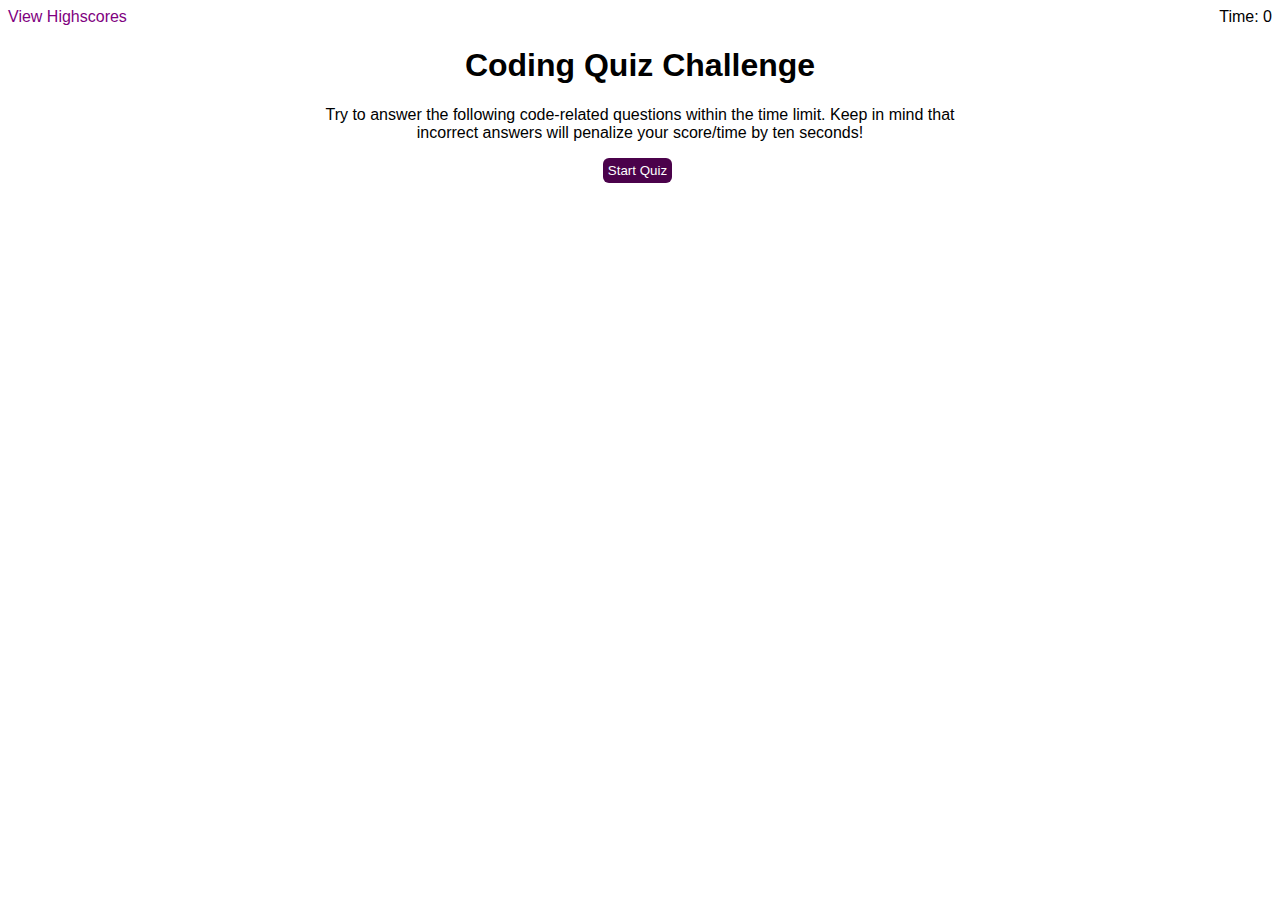
<file: index.html>
<!DOCTYPE html>
<html lang="en">

<head>
  <meta charset="UTF-8">
  <meta name="viewport" content="width=device-width, initial-scale=1.0">
  <meta http-equiv="X-UA-Compatible" content="ie=edge">
  <meta name="Description" content="Enter your description here" />
  <link rel="stylesheet" href="./style.css">
  <title>Coding Quiz</title>
</head>

<body>

  <nav id="bar">
    <div>
      <a id="scores"></a>
      <a id="float-right">Time: 0</a>
    </div>
  </nav>

  <main id="display">

  </main>

  <script src="https://code.jquery.com/jquery-3.5.1.min.js"></script>
  <script src="./script.js"></script>

</body>

</html>
</file>
<file: style.css>
html {
    font-family: sans-serif;
}

a {
    color: purple;
    text-decoration: none;
}

#scores {
    cursor: pointer;
}

#float-right {
    color: black;
    float: right;
}

main {
    text-align: center;
    width: 50%;
    padding-left: 25%;
}

button {
    background-color: rgb(75, 2, 75);
    border: none;
    color: white;
    padding: 5px;
    text-align: center;
    text-decoration: none;
    display: block;
    border-radius: 6px;
    cursor: pointer;
    margin-bottom: 10px;
}

.button {
    display: inline;
    margin-right: 5px;
}

input {
    display: inline;
    margin-right: 5px;
}

p {
    margin-top: 5px;
}

.init {
    display: inline;
}

.score {
    background-color: rgb(236, 219, 245);
    padding: 4px;
}
</file>
